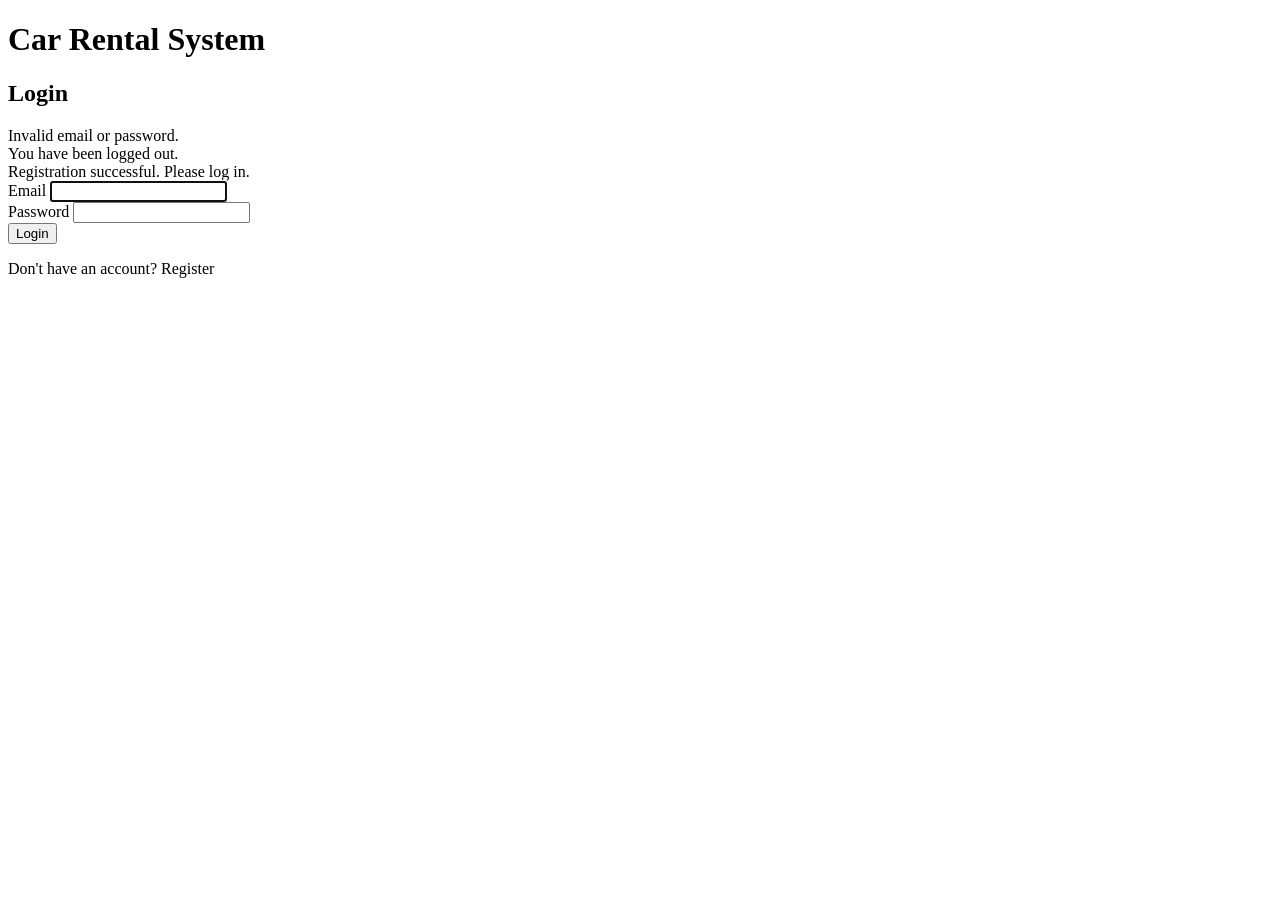
<file: src/main/resources/templates/login.html>
<!DOCTYPE html>
<html xmlns:th="http://www.thymeleaf.org">
<head>
    <meta charset="UTF-8">
    <meta name="viewport" content="width=device-width, initial-scale=1.0">
    <title>Login - Car Rental System</title>
    <link rel="stylesheet" th:href="@{/css/style.css}">
</head>
<body>
<div class="container">
    <h1>Car Rental System</h1>
    <h2>Login</h2>

    <div th:if="${param.error}" class="alert alert-error">
        Invalid email or password.
    </div>
    <div th:if="${param.logout}" class="alert alert-success">
        You have been logged out.
    </div>
    <div th:if="${param.registered}" class="alert alert-success">
        Registration successful. Please log in.
    </div>

    <form th:action="@{/login}" method="post">
        <div class="form-group">
            <label for="username">Email</label>
            <input type="email" id="username" name="username" required autofocus>
        </div>
        <div class="form-group">
            <label for="password">Password</label>
            <input type="password" id="password" name="password" required>
        </div>
        <button type="submit">Login</button>
    </form>

    <p class="link">Don't have an account? <a th:href="@{/register}">Register</a></p>
</div>
</body>
</html>
</file>
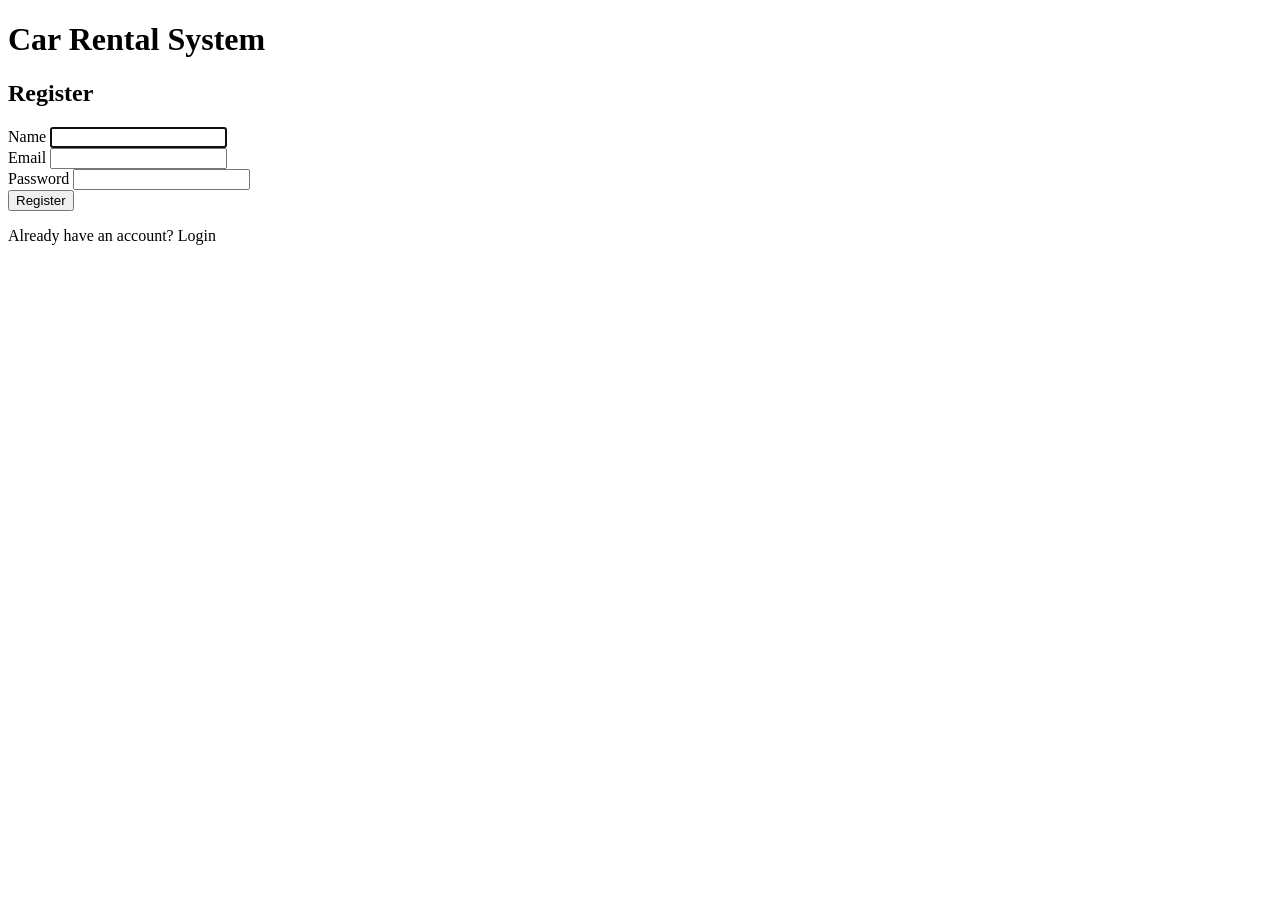
<file: src/main/resources/templates/register.html>
<!DOCTYPE html>
<html xmlns:th="http://www.thymeleaf.org">
<head>
    <meta charset="UTF-8">
    <meta name="viewport" content="width=device-width, initial-scale=1.0">
    <title>Register - Car Rental System</title>
    <link rel="stylesheet" th:href="@{/css/style.css}">
</head>
<body>
<div class="container">
    <h1>Car Rental System</h1>
    <h2>Register</h2>

    <div th:if="${error}" class="alert alert-error" th:text="${error}"></div>

    <form th:action="@{/register}" method="post">
        <div class="form-group">
            <label for="name">Name</label>
            <input type="text" id="name" name="name" required autofocus>
        </div>
        <div class="form-group">
            <label for="email">Email</label>
            <input type="email" id="email" name="email" required>
        </div>
        <div class="form-group">
            <label for="password">Password</label>
            <input type="password" id="password" name="password" required minlength="4">
        </div>
        <button type="submit">Register</button>
    </form>

    <p class="link">Already have an account? <a th:href="@{/login}">Login</a></p>
</div>
</body>
</html>
</file>
